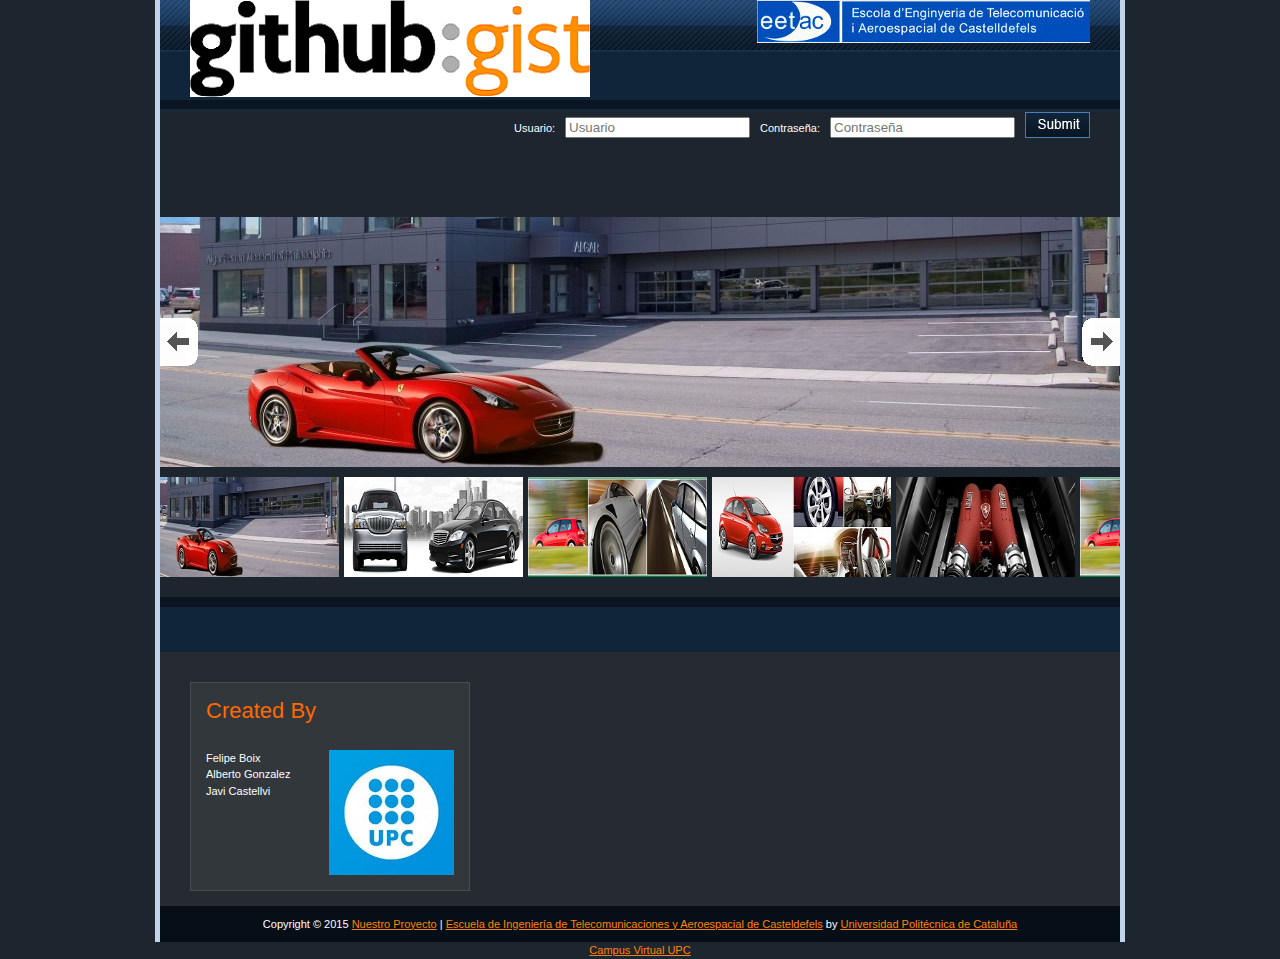
<file: index.html>
<!DOCTYPE html PUBLIC "-//W3C//DTD XHTML 1.0 Transitional//EN" "http://www.w3.org/TR/xhtml1/DTD/xhtml1-transitional.dtd">
<html xmlns="http://www.w3.org/1999/xhtml">
<head>
<meta http-equiv="Content-Type" content="text/html; charset=utf-8" />
<title>Gist - Inicio</title>
<meta name="keywords" content="free css templates, real estate website, website templates, W3C, CSS, XHTML" />
<meta name="description" content="Real Estate Template - Free CSS Template, W3C compliant XHTML CSS layout" />
<link href="templatemo_style.css" rel="stylesheet" type="text/css" />
<link rel="stylesheet" type="text/css" href="gallery_style.css" />
</head>
<body>
<div id="templatemo_container">
<div id="templatemo_top_panel">
	
		<div class="total">
				<div class="header">
					
					<div class="header-right">
					</div><div class="clear"></div> 
					<div class="logo">
							<a href="index.html"><img src="images/Captura.PNG" alt=""/></a>
							<a href="http://eetac.upc.edu/ca/"><img src="images/eetac_1.jpg" align=right alt=""/></a>
							
						</div>					
					<div class="clear"></div> 
				</div>		
		</div>	
    
    
    <div id="templatemo_menu_login_section">
	
    	<div id="templatemo_menu_section">
		
        	<div id="templatemo_menu_panel">
			<div id="templatemo_login_section">
        	<form method="get" action="#">
            	<label>Usuario:</label><input type="text" placeholder="Usuario" id="user" /><label>Contraseña:</label><input type="password" placeholder="Contraseña" id="key" /><input type="submit" value="" name="submit" class="submit_btn" id="buttom_testuser"/>
				<div align="right" id="gist_result"></div>
			</form>
			
            </div>
			
				</div> <!-- end of menu -->
					
        </div>
		
       
    </div> <!-- end of menu login section -->
</div> <!-- end of top panel -->

<div id="templatemo_gallery_panel">
<div id="gallery">
  <div id="imagearea">
    <div id="image">
      <a href="javascript:slideShow.nav(-1)" class="imgnav " id="previmg"></a>
      <a href="javascript:slideShow.nav(1)" class="imgnav " id="nextimg"></a>
    </div>
  </div>
  <div id="thumbwrapper">
    <div id="thumbarea">
      <ul id="thumbs">
        <li value="1"><img src="images/thumbs/1.jpg" width="179" height="100" alt="" /></li>
        <li value="2"><img src="images/thumbs/2.jpg" width="179" height="100" alt="" /></li>
        <li value="3"><img src="images/thumbs/3.jpg" width="179" height="100" alt="" /></li>
        <li value="4"><img src="images/thumbs/4.jpg" width="179" height="100" alt="" /></li>
        <li value="5"><img src="images/thumbs/5.jpg" width="179" height="100" alt="" /></li>
        <li value="3"><img src="images/thumbs/3.jpg" width="179" height="100" alt="" /></li>
        <li value="4"><img src="images/thumbs/4.jpg" width="179" height="100" alt="" /></li>
        <li value="5"><img src="images/thumbs/5.jpg" width="179" height="100" alt="" /></li>
      </ul>
    </div>
  </div>
</div>

<script type="text/javascript">
var imgid = 'image';
var imgdir = 'images/fullsize';
var imgext = '.jpg';
var thumbid = 'thumbs';
var auto = true;
var autodelay = 5;
</script>
<script type="text/javascript" src="slide.js"></script>

</div>

<div id="templatemo_content_panel_1">

	
    <div class="cleaner_with_height">&nbsp;</div>
</div>



<div id="templatemo_content_panel_3">

	<div class="templatemo_quick_contact">
    	<h1>Created By</h1>
        <a href="http://www.upc.edu/?set_language=es"><img src="images/upc.png" align=right></a>
		<p>
            Felipe Boix<br />
            Alberto Gonzalez<br />
            Javi Castellvi
        </p>
        
    </div><!-- end of news section 3-->
    
    
<div class="cleaner_with_height">&nbsp;</div>
</div><!-- end of content panel 3 -->
<!-- jQuery (necessary for Bootstrap's JavaScript plugins) -->
      <script src="https://ajax.googleapis.com/ajax/libs/jquery/1.11.0/jquery.min.js"></script>
      <!-- Latest compiled and minified JavaScript -->
      <script src="http://netdna.bootstrapcdn.com/bootstrap/3.1.1/js/bootstrap.min.js"></script>
      <!-- Include all compiled plugins (below), or include individual files as needed -->

      <!-- Event and AJAX functions -->
      <script type="text/javascript" src="js/gist.js"></script>
<div id="templatemo_footer_panel">
    Copyright © 2015 <a href="index.html">Nuestro Proyecto</a> | <a href="http://eetac.upc.edu/ca/" target="_parent">Escuela de Ingeniería de Telecomunicaciones y Aeroespacial de Casteldefels</a> by <a href="http://www.upc.edu/?set_language=es" target="_blank">Universidad Politécnica de Cataluña</a></div>
</div> <!-- end of container -->
<div align=center><a href='https://atenea.upc.edu/moodle/login/index.php'>Campus Virtual UPC</a></div></body>
</html>
</file>
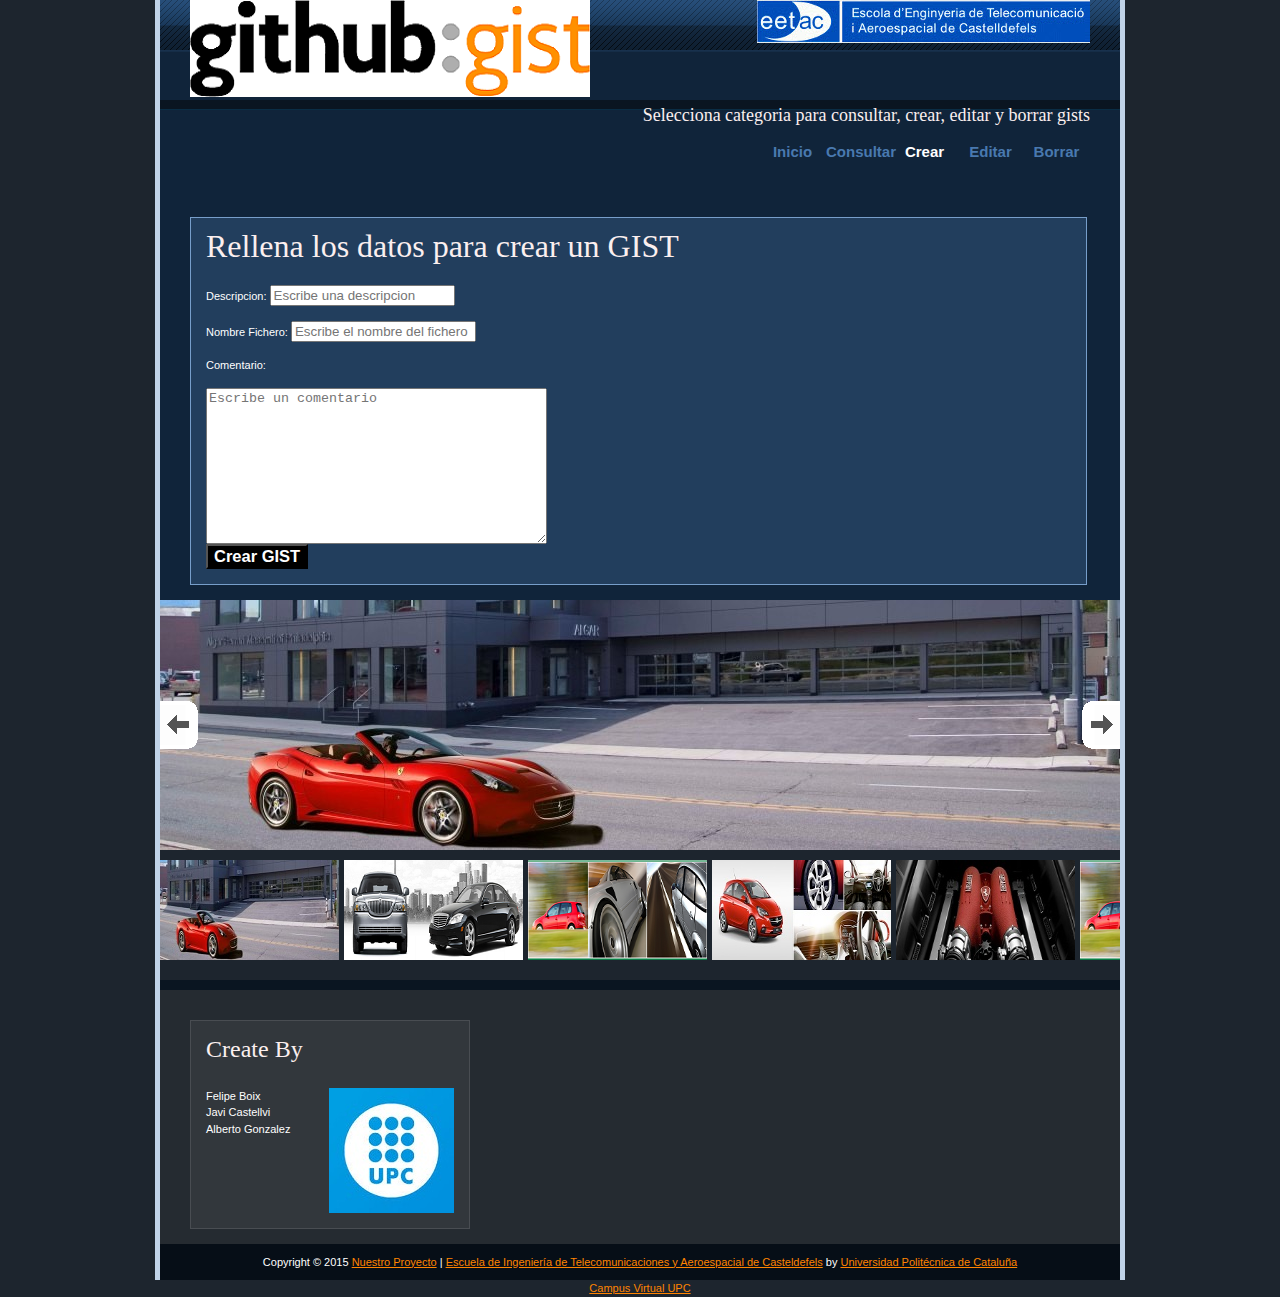
<file: creategist.html>
<!DOCTYPE html PUBLIC "-//W3C//DTD XHTML 1.0 Transitional//EN" "http://www.w3.org/TR/xhtml1/DTD/xhtml1-transitional.dtd">
<html xmlns="http://www.w3.org/1999/xhtml">
<head>
<meta http-equiv="Content-Type" content="text/html; charset=utf-8" />
<title>Gist - Crear</title>
<meta name="keywords" content="free css templates, real estate website, website templates, W3C, CSS, XHTML" />
<meta name="description" content="Real Estate Template - Free CSS Template, W3C compliant XHTML CSS layout" />
<link href="templatemo_style.css" rel="stylesheet" type="text/css" />
<link rel="stylesheet" type="text/css" href="gallery_style.css" />
</head>
<body>
<div id="templatemo_container">
<div id="templatemo_top_panel">
	
		<div class="total">
				<div class="header">
					
					<div class="header-right">
					</div><div class="clear"></div> 
					<div class="logo">
							<a href="index.html"><img src="images/Captura.PNG" alt=""/></a>
							<a href="http://eetac.upc.edu/ca/"><img src="images/eetac_1.jpg" align=right alt=""/></a>
						</div>					
					<div class="clear"></div> 
				</div>		
		</div>	
    
    
    <div id="templatemo_menu_login_section">
	
    	<div id="templatemo_menu_section">
		
        	<div id="templatemo_menu_panel">
			
                <ul>
			<FONT FACE="impact" align="right" SIZE=4 COLOR="#FBEFEF">Selecciona categoria para consultar, crear, editar y borrar gists</FONT>
			 </ul>
			  <ul>
					<li><a href="#"></a></li>
					<li class="active"><a href="index.html">Inicio</a></li>
                    <li><a href="getgists.html">Consultar</a></li>
                    <li><a href="creategist.html" class="current">Crear</a></li>
                    <li><a href="editgist.html">Editar</a></li>
                    <li><a href="deletegist.html">Borrar</a></li>
                                    
                </ul> 
            </div> <!-- end of menu -->
					
        </div>
		
       
    </div> <!-- end of menu login section -->
</div> <!-- end of top panel -->
<div id="templatemo_content_panel_1">
<div id="templatemo_section_1_1">
    	<h1><FONT FACE="impact" align="right" SIZE=6 COLOR="#FBEFEF">Rellena los datos para crear un GIST </FONT> </h1>
		<div class="form_row"> <label>Descripcion: </label><input type="text" placeholder="Escribe una descripcion" id="description_gist" /> </div>
		<div class="form_row"> <label>Nombre Fichero: </label><input type="text" placeholder="Escribe el nombre del fichero" id="file_gist" /> </div>
		<div class="form_row"> <label>Comentario: </label>
		</div>
		<textarea name="comentario" rows="10" cols="40" placeholder="Escribe un comentario" id="comment_gist"></textarea>
		
		<div>
		<button type="button" id="button_create_gist" style="background-color:#000000; color:#fff; font-size: 150%"><b>Crear GIST</b></button>
		</div>
		
		
		
		<span id="gist_result"></span>
				
				
	
        
    </div><!-- end of section 1 -->
	
    <div class="cleaner_with_height">&nbsp;</div>
</div>

<div id="templatemo_gallery_panel">
<div id="gallery">
  <div id="imagearea">
    <div id="image">
      <a href="javascript:slideShow.nav(-1)" class="imgnav " id="previmg"></a>
      <a href="javascript:slideShow.nav(1)" class="imgnav " id="nextimg"></a>
    </div>
  </div>
  <div id="thumbwrapper">
    <div id="thumbarea">
      <ul id="thumbs">
        <li value="1"><img src="images/thumbs/1.jpg" width="179" height="100" alt="" /></li>
        <li value="2"><img src="images/thumbs/2.jpg" width="179" height="100" alt="" /></li>
        <li value="3"><img src="images/thumbs/3.jpg" width="179" height="100" alt="" /></li>
        <li value="4"><img src="images/thumbs/4.jpg" width="179" height="100" alt="" /></li>
        <li value="5"><img src="images/thumbs/5.jpg" width="179" height="100" alt="" /></li>
        <li value="3"><img src="images/thumbs/3.jpg" width="179" height="100" alt="" /></li>
        <li value="4"><img src="images/thumbs/4.jpg" width="179" height="100" alt="" /></li>
        <li value="5"><img src="images/thumbs/5.jpg" width="179" height="100" alt="" /></li>
      </ul>
    </div>
  </div>
</div>

<script type="text/javascript">
var imgid = 'image';
var imgdir = 'images/fullsize';
var imgext = '.jpg';
var thumbid = 'thumbs';
var auto = true;
var autodelay = 5;
</script>
<script type="text/javascript" src="slide.js"></script>

</div>

<div id="templatemo_content_panel_3">

	<div class="templatemo_quick_contact">
    	<h1><FONT FACE="impact" align="right" SIZE=5 COLOR="#FBEFEF">Create By</Font></h1>
        <a href="http://www.upc.edu/?set_language=es"><img src="images/upc.png" align=right></a>
		<p>
			Felipe Boix<br />
            Javi Castellvi<br />
            Alberto Gonzalez
        </p>
        
    </div><!-- end of news section 3-->
    
    
<div class="cleaner_with_height">&nbsp;</div>
</div><!-- end of content panel 3 -->
<!-- jQuery (necessary for Bootstrap's JavaScript plugins) -->
      <script src="https://ajax.googleapis.com/ajax/libs/jquery/1.11.0/jquery.min.js"></script>
      <!-- Latest compiled and minified JavaScript -->
      <script src="http://netdna.bootstrapcdn.com/bootstrap/3.1.1/js/bootstrap.min.js"></script>
      <!-- Include all compiled plugins (below), or include individual files as needed -->

      <!-- Event and AJAX functions -->
      <script type="text/javascript" src="js/gist.js"></script>
<div id="templatemo_footer_panel">
    Copyright © 2015 <a href="index.html">Nuestro Proyecto</a> | <a href="http://eetac.upc.edu/ca/" target="_parent">Escuela de Ingeniería de Telecomunicaciones y Aeroespacial de Casteldefels</a> by <a href="http://www.upc.edu/?set_language=es" target="_blank">Universidad Politécnica de Cataluña</a></div>
</div> <!-- end of container -->
<div align=center><a href='https://atenea.upc.edu/moodle/login/index.php'>Campus Virtual UPC</a></div></body>
</html>
</file>
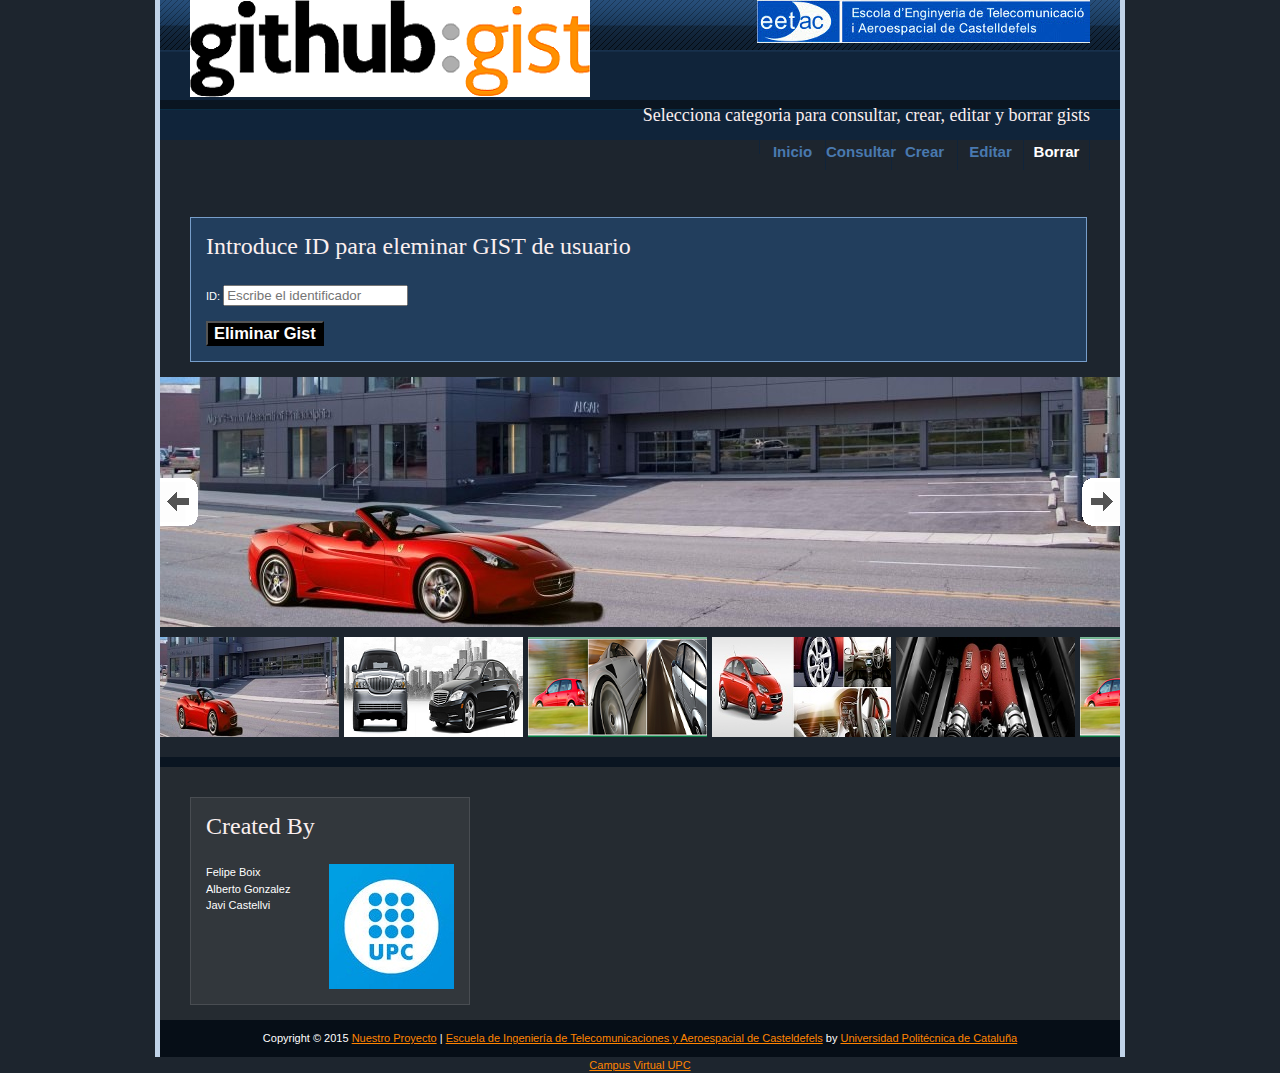
<file: deletegist.html>
<!DOCTYPE html PUBLIC "-//W3C//DTD XHTML 1.0 Transitional//EN" "http://www.w3.org/TR/xhtml1/DTD/xhtml1-transitional.dtd">
<html xmlns="http://www.w3.org/1999/xhtml">
<head>
<meta http-equiv="Content-Type" content="text/html; charset=utf-8" />
<title>Gist - Borrar</title>
<meta name="keywords" content="free css templates, real estate website, website templates, W3C, CSS, XHTML" />
<meta name="description" content="Real Estate Template - Free CSS Template, W3C compliant XHTML CSS layout" />
<link href="templatemo_style.css" rel="stylesheet" type="text/css" />
<link rel="stylesheet" type="text/css" href="gallery_style.css" />
</head>
<body>
<div id="templatemo_container">
<div id="templatemo_top_panel">
	
		<div class="total">
				<div class="header">
					
					<div class="header-right">
					</div><div class="clear"></div> 
					<div class="logo">
							<a href="index.html"><img src="images/Captura.PNG" alt=""/></a>
							<a href="http://eetac.upc.edu/ca/"><img src="images/eetac_1.jpg" align=right alt=""/></a>
						</div>					
					<div class="clear"></div> 
				</div>		
		</div>	
    
    
    <div id="templatemo_menu_login_section">
	
    	<div id="templatemo_menu_section">
		
        	<div id="templatemo_menu_panel">
			<ul>
			<FONT FACE="impact" align="right" SIZE=4 COLOR="#FBEFEF">Selecciona categoria para consultar, crear, editar y borrar gists </FONT>
			</ul>
                <ul>
					<li><a href="#"></a></li>
					<li class="active"><a href="index.html">Inicio</a></li>
                    <li><a href="getgists.html">Consultar</a></li>
                    <li><a href="creategist.html">Crear</a></li>
                    <li><a href="editgist.html">Editar</a></li>
                    <li><a href="deletegist.html" class="current">Borrar</a></li>
                                   
                </ul> 
            </div> <!-- end of menu -->
					
        </div>
		
       
    </div> <!-- end of menu login section -->
</div> <!-- end of top panel -->
<div id="templatemo_content_panel_1">
<div id="templatemo_section_1_1">
		<h1><FONT FACE="impact" align="right" SIZE=5 COLOR="#FBEFEF">Introduce ID para eleminar GIST de usuario</FONT></h1>
		<div class="form_row"> <label>ID: </label><input type="text" placeholder="Escribe el identificador" id="gists" /> </div>
		<button type="button" id="button_delete_userGist"  style="background-color:#000000; color:#fff; font-size: 150%"><b>Eliminar Gist</b></button>
        <span id="gists_result_user"></span>
    </div><!-- end of section 1 -->
</div>	
    <div class="cleaner_with_height">&nbsp;</div>


<div id="templatemo_gallery_panel">
<div id="gallery">
  <div id="imagearea">
    <div id="image">
      <a href="javascript:slideShow.nav(-1)" class="imgnav " id="previmg"></a>
      <a href="javascript:slideShow.nav(1)" class="imgnav " id="nextimg"></a>
    </div>
  </div>
  <div id="thumbwrapper">
    <div id="thumbarea">
      <ul id="thumbs">
        <li value="1"><img src="images/thumbs/1.jpg" width="179" height="100" alt="" /></li>
        <li value="2"><img src="images/thumbs/2.jpg" width="179" height="100" alt="" /></li>
        <li value="3"><img src="images/thumbs/3.jpg" width="179" height="100" alt="" /></li>
        <li value="4"><img src="images/thumbs/4.jpg" width="179" height="100" alt="" /></li>
        <li value="5"><img src="images/thumbs/5.jpg" width="179" height="100" alt="" /></li>
        <li value="3"><img src="images/thumbs/3.jpg" width="179" height="100" alt="" /></li>
        <li value="4"><img src="images/thumbs/4.jpg" width="179" height="100" alt="" /></li>
        <li value="5"><img src="images/thumbs/5.jpg" width="179" height="100" alt="" /></li>
      </ul>
    </div>
  </div>
</div>

<script type="text/javascript">
var imgid = 'image';
var imgdir = 'images/fullsize';
var imgext = '.jpg';
var thumbid = 'thumbs';
var auto = true;
var autodelay = 5;
</script>
<script type="text/javascript" src="slide.js"></script>

</div>

<div id="templatemo_content_panel_3">
	<div class="templatemo_quick_contact">
    	<h1><FONT FACE="impact" align="right" SIZE=5 COLOR="#FBEFEF">Created By</FONT></h1>
					
		  <a href="http://www.upc.edu/?set_language=es"><img src="images/upc.png" align=right></a>
          <p>
			Felipe Boix<br />
            Alberto Gonzalez<br />
            Javi Castellvi
			
        </p>
        
    </div><!-- end of news section 3-->
    
    
<div class="cleaner_with_height">&nbsp;</div>
</div><!-- end of content panel 3 -->
<!-- jQuery (necessary for Bootstrap's JavaScript plugins) -->
      <script src="https://ajax.googleapis.com/ajax/libs/jquery/1.11.0/jquery.min.js"></script>
      <!-- Latest compiled and minified JavaScript -->
      <script src="http://netdna.bootstrapcdn.com/bootstrap/3.1.1/js/bootstrap.min.js"></script>
      <!-- Include all compiled plugins (below), or include individual files as needed -->

      <!-- Event and AJAX functions -->
      <script type="text/javascript" src="js/gist.js"></script>
<div id="templatemo_footer_panel">
    Copyright © 2015 <a href="index.html">Nuestro Proyecto</a> | <a href="http://eetac.upc.edu/ca/" target="_parent">Escuela de Ingeniería de Telecomunicaciones y Aeroespacial de Casteldefels</a> by <a href="http://www.upc.edu/?set_language=es" target="_blank">Universidad Politécnica de Cataluña</a></div>
</div> <!-- end of container -->
<div align=center><a href='https://atenea.upc.edu/moodle/login/index.php'>Campus Virtual UPC</a></div></body>
</html>
</file>
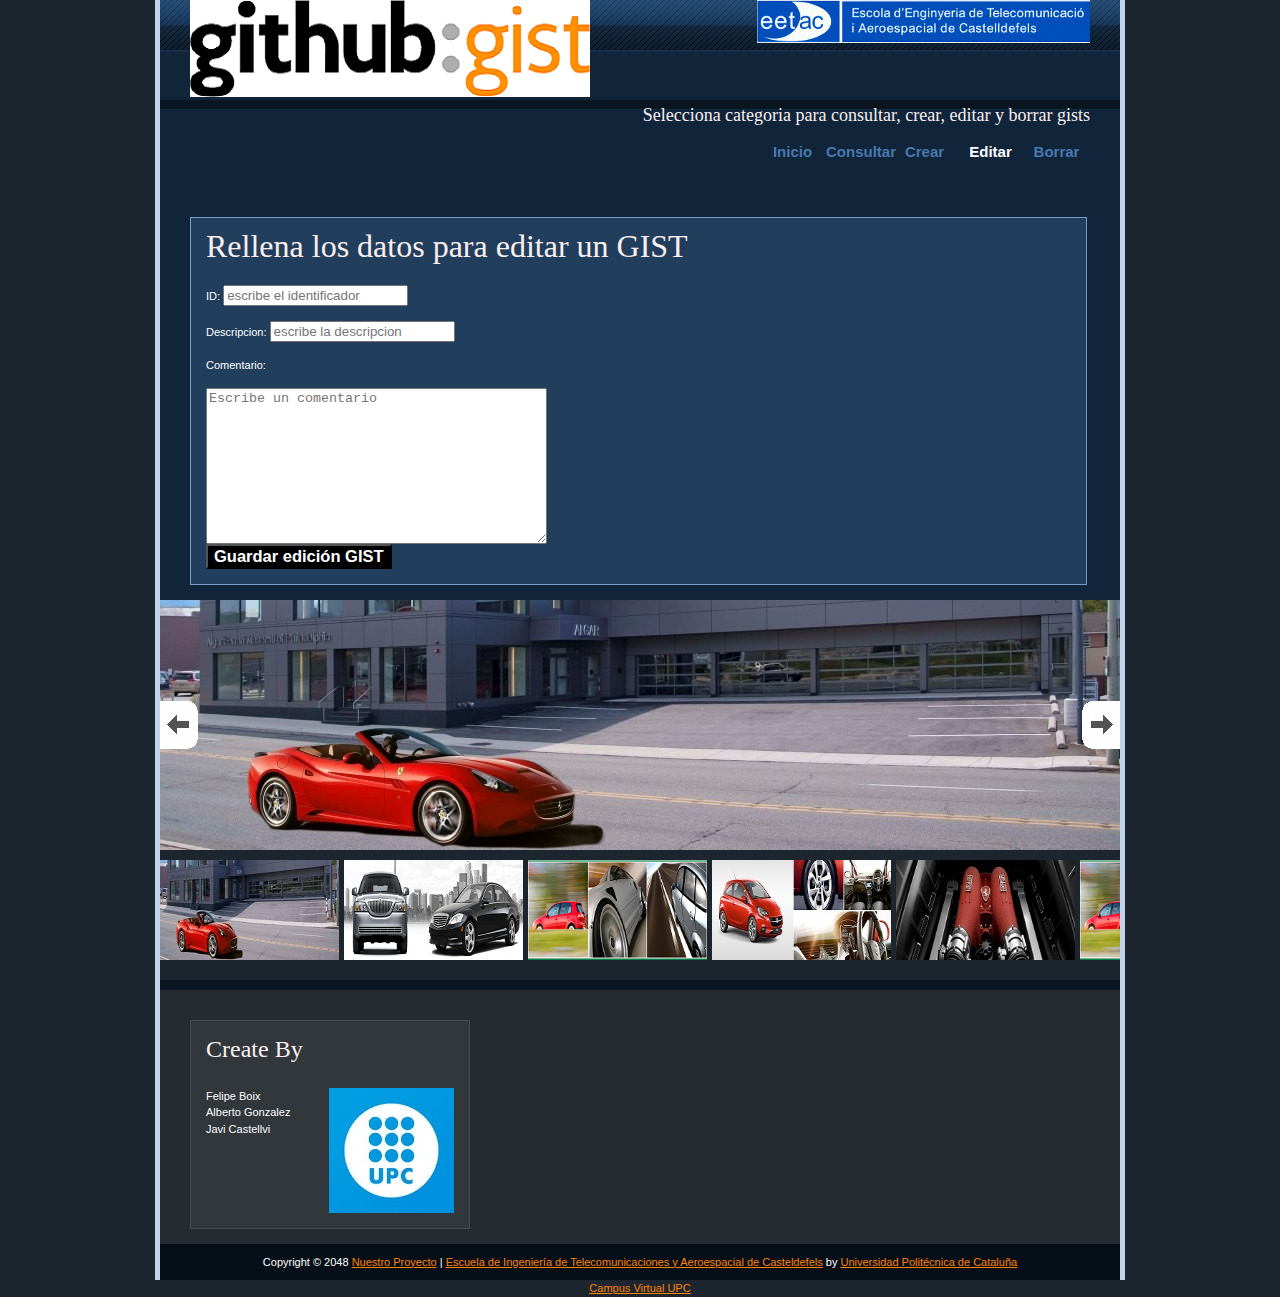
<file: editgist.html>
<!DOCTYPE html PUBLIC "-//W3C//DTD XHTML 1.0 Transitional//EN" "http://www.w3.org/TR/xhtml1/DTD/xhtml1-transitional.dtd">
<html xmlns="http://www.w3.org/1999/xhtml">
<head>
<meta http-equiv="Content-Type" content="text/html; charset=utf-8" />
<title>Gist - Editar</title>
<meta name="keywords" content="free css templates, real estate website, website templates, W3C, CSS, XHTML" />
<meta name="description" content="Real Estate Template - Free CSS Template, W3C compliant XHTML CSS layout" />
<link href="templatemo_style.css" rel="stylesheet" type="text/css" />
<link rel="stylesheet" type="text/css" href="gallery_style.css" />
</head>
<body>
<div id="templatemo_container">
<div id="templatemo_top_panel">
	
		<div class="total">
				<div class="header">
					
					<div class="header-right">
					</div><div class="clear"></div> 
					<div class="logo">
							<a href="index.html"><img src="images/Captura.PNG" alt=""/></a>
							<a href="http://eetac.upc.edu/ca/"><img src="images/eetac_1.jpg" align=right alt=""/></a>
						</div>					
					<div class="clear"></div> 
				</div>		
		</div>	
    
    
    <div id="templatemo_menu_login_section">
	
    	<div id="templatemo_menu_section">
		
        	<div id="templatemo_menu_panel">
			
                <ul>
			<FONT FACE="impact" align="right" SIZE=4 COLOR="#FBEFEF">Selecciona categoria para consultar, crear, editar y borrar gists</FONT>
			 </ul>
			  <ul>
					<li><a href="#"></a></li>
					<li class="active"><a href="index.html">Inicio</a></li>
                    <li><a href="getgists.html">Consultar</a></li>
                    <li><a href="creategist.html">Crear</a></li>
                    <li><a href="editgist.html" class="current">Editar</a></li>
                    <li><a href="deletegist.html">Borrar</a></li>
                                    
                </ul> 
            </div> <!-- end of menu -->
					
        </div>
		
       
    </div> <!-- end of menu login section -->
</div> <!-- end of top panel -->
<div id="templatemo_content_panel_1">
<div id="templatemo_section_1_1">
    	<h1><FONT FACE="impact" align="right" SIZE=6 COLOR="#FBEFEF">Rellena los datos para editar un GIST </FONT> </h1>
		<div class="form_row"> <label>ID: </label><input type="text" placeholder="escribe el identificador" id="id_edit_gist" /> </div>
		<div class="form_row"> <label>Descripcion: </label><input type="text" placeholder="escribe la descripcion" id="descripcion_gist" /> </div>
		<div class="form_row"> <label>Comentario: </label>
		</div>
		<textarea name="comentario" rows="10" cols="40" placeholder="Escribe un comentario" id="comment_gist"></textarea>
		<div>
		<button type="button" id="button_edit_gist" style="background-color:#000000; color:#fff; font-size: 150%"><b>Guardar edición GIST</b></button>
		</div>
		<span id="edit_result"></span>
				
				
	
        
    </div><!-- end of section 1 -->
	
    <div class="cleaner_with_height">&nbsp;</div>
</div>

<div id="templatemo_gallery_panel">
<div id="gallery">
  <div id="imagearea">
    <div id="image">
      <a href="javascript:slideShow.nav(-1)" class="imgnav " id="previmg"></a>
      <a href="javascript:slideShow.nav(1)" class="imgnav " id="nextimg"></a>
    </div>
  </div>
  <div id="thumbwrapper">
    <div id="thumbarea">
      <ul id="thumbs">
        <li value="1"><img src="images/thumbs/1.jpg" width="179" height="100" alt="" /></li>
        <li value="2"><img src="images/thumbs/2.jpg" width="179" height="100" alt="" /></li>
        <li value="3"><img src="images/thumbs/3.jpg" width="179" height="100" alt="" /></li>
        <li value="4"><img src="images/thumbs/4.jpg" width="179" height="100" alt="" /></li>
        <li value="5"><img src="images/thumbs/5.jpg" width="179" height="100" alt="" /></li>
        <li value="3"><img src="images/thumbs/3.jpg" width="179" height="100" alt="" /></li>
        <li value="4"><img src="images/thumbs/4.jpg" width="179" height="100" alt="" /></li>
        <li value="5"><img src="images/thumbs/5.jpg" width="179" height="100" alt="" /></li>
      </ul>
    </div>
  </div>
</div>

<script type="text/javascript">
var imgid = 'image';
var imgdir = 'images/fullsize';
var imgext = '.jpg';
var thumbid = 'thumbs';
var auto = true;
var autodelay = 5;
</script>
<script type="text/javascript" src="slide.js"></script>

</div>

<div id="templatemo_content_panel_3">

	<div class="templatemo_quick_contact">
    	<h1><FONT FACE="impact" align="right" SIZE=5 COLOR="#FBEFEF">Create By</Font></h1>
        <a href="http://www.upc.edu/?set_language=es"><img src="images/upc.png" align=right></a>
		<p>
			Felipe Boix<br />
            Alberto Gonzalez<br />
            Javi Castellvi
        </p>
        
    </div><!-- end of news section 3-->
    
    
<div class="cleaner_with_height">&nbsp;</div>
</div><!-- end of content panel 3 -->
<!-- jQuery (necessary for Bootstrap's JavaScript plugins) -->
      <script src="https://ajax.googleapis.com/ajax/libs/jquery/1.11.0/jquery.min.js"></script>
      <!-- Latest compiled and minified JavaScript -->
      <script src="http://netdna.bootstrapcdn.com/bootstrap/3.1.1/js/bootstrap.min.js"></script>
      <!-- Include all compiled plugins (below), or include individual files as needed -->

      <!-- Event and AJAX functions -->
      <script type="text/javascript" src="js/gist.js"></script>
<div id="templatemo_footer_panel">
    Copyright © 2048 <a href="index.html">Nuestro Proyecto</a> | <a href="http://eetac.upc.edu/ca/" target="_parent">Escuela de Ingeniería de Telecomunicaciones y Aeroespacial de Casteldefels</a> by <a href="http://www.upc.edu/?set_language=es" target="_blank">Universidad Politécnica de Cataluña</a></div>
</div> <!-- end of container -->
<div align=center><a href='https://atenea.upc.edu/moodle/login/index.php'>Campus Virtual UPC</a></div></body>
</html>
</file>
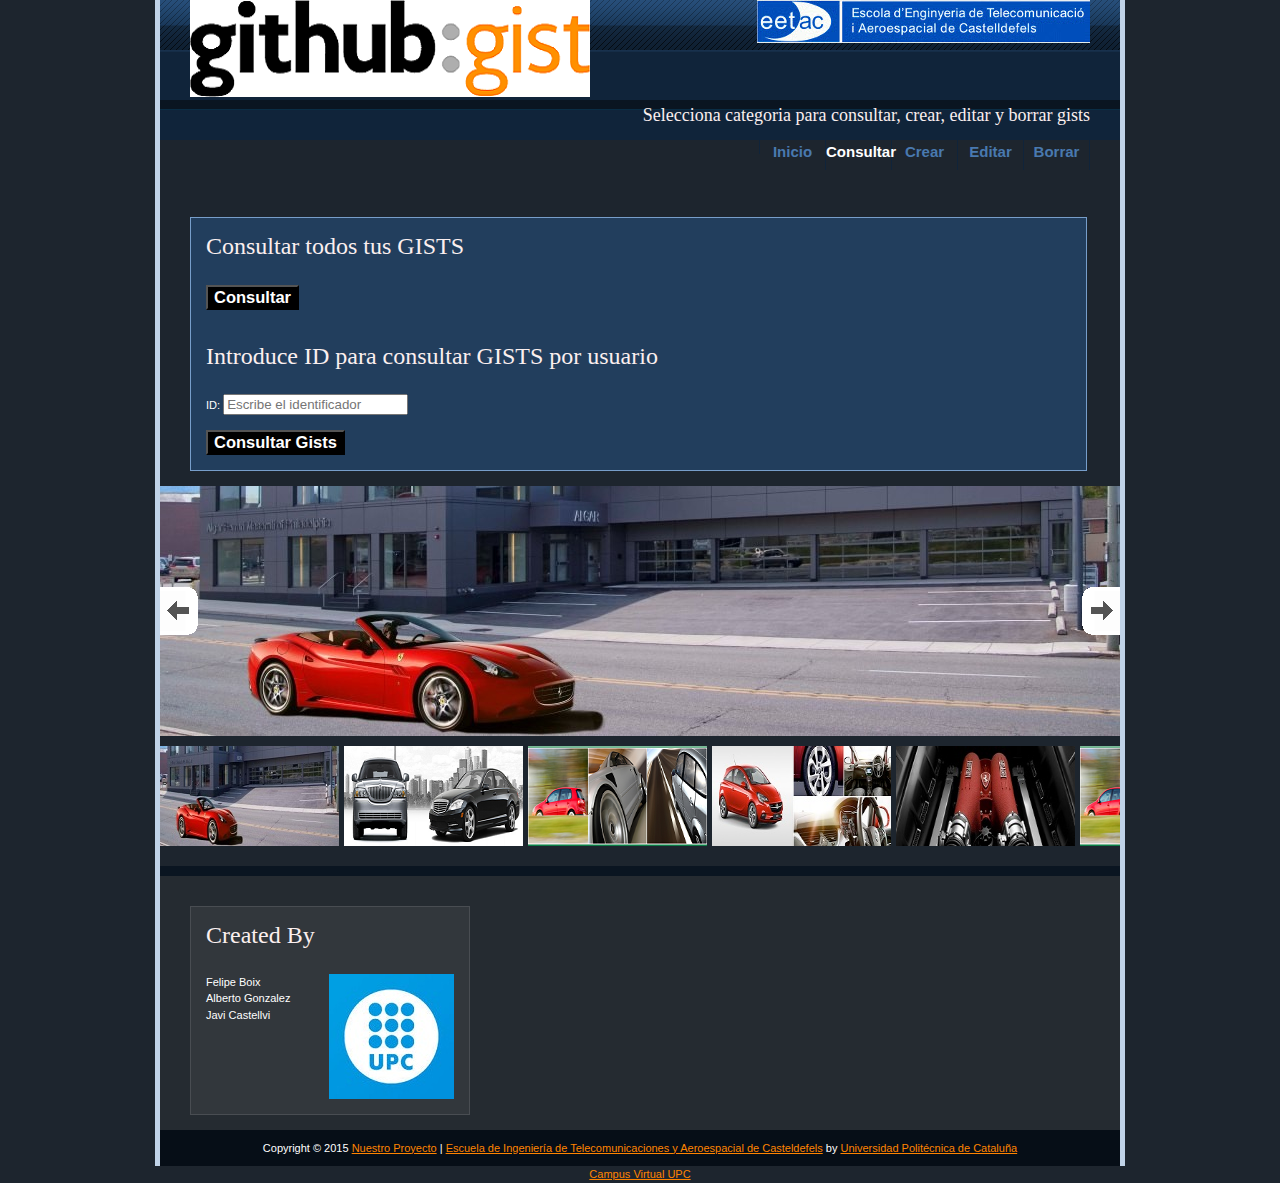
<file: getgists.html>
<!DOCTYPE html PUBLIC "-//W3C//DTD XHTML 1.0 Transitional//EN" "http://www.w3.org/TR/xhtml1/DTD/xhtml1-transitional.dtd">
<html xmlns="http://www.w3.org/1999/xhtml">
<head>
<meta http-equiv="Content-Type" content="text/html; charset=utf-8" />
<title>Gist - Consultar</title>
<link rel="stylesheet" type="text/css" href="css/style.css" media="screen"/>
<meta name="keywords" content="free css templates, real estate website, website templates, W3C, CSS, XHTML" />
<meta name="description" content="Real Estate Template - Free CSS Template, W3C compliant XHTML CSS layout" />
<link href="templatemo_style.css" rel="stylesheet" type="text/css" />
<link rel="stylesheet" type="text/css" href="gallery_style.css" />
</head>
<body>
    
<div id="templatemo_container">
<div id="templatemo_top_panel">
	
		<div class="total">
				<div class="header">
					
					<div class="header-right">
					</div><div class="clear"></div> 
					<div class="logo">
							<a href="index.html"><img src="images/Captura.PNG" alt=""/></a>
							<a href="http://eetac.upc.edu/ca/"><img src="images/eetac_1.jpg" align=right alt=""/></a>
						</div>					
					<div class="clear"></div> 
				</div>		
		</div>	
    
    
    <div id="templatemo_menu_login_section">
	
    	<div id="templatemo_menu_section">
		
        	<div id="templatemo_menu_panel">
			<ul>
			<FONT FACE="impact" align="right" SIZE=4 COLOR="#FBEFEF">Selecciona categoria para consultar, crear, editar y borrar gists </FONT>
			</ul>
                <ul>
					<li><a href="#"></a></li>
					<li class="active"><a href="index.html">Inicio</a></li>
                    <li><a href="getgists.html" class="current">Consultar</a></li>
                    <li><a href="creategist.html">Crear</a></li>
                    <li><a href="editgist.html">Editar</a></li>
                    <li><a href="deletegist.html">Borrar</a></li>
                                   
                </ul> 
            </div> <!-- end of menu -->
					
        </div>
		
       
    </div> <!-- end of menu login section -->
</div> <!-- end of top panel -->

<div id="templatemo_content_panel_1">
<div id="templatemo_section_1_1">
    	<h1><FONT FACE="impact" align="right" SIZE=5 COLOR="#FBEFEF">Consultar todos tus GISTS</FONT></h1>
		<button type="button" id="button_get_gists"  style="background-color:#000000; color:#fff; font-size: 150%"><b>Consultar </b></button>
		<p id="gists_result"></p>
		<br></br>	
		<h1><FONT FACE="impact" align="right" SIZE=5 COLOR="#FBEFEF">Introduce ID para consultar GISTS por usuario</FONT></h1>
		<div class="form_row"> <label>ID: </label><input type="text" placeholder="Escribe el identificador" id="gists" /> </div>
		<button type="button" id="button_get_userGists"  style="background-color:#000000; color:#fff; font-size: 150%"><b>Consultar Gists</b></button>
        
		
		<span id="gists_result_user"></span>
    </div><!-- end of section 1 -->
</div>	
    <div class="cleaner_with_height">&nbsp;</div>


<div id="templatemo_gallery_panel">
<div id="gallery">
  <div id="imagearea">
    <div id="image">
      <a href="javascript:slideShow.nav(-1)" class="imgnav " id="previmg"></a>
      <a href="javascript:slideShow.nav(1)" class="imgnav " id="nextimg"></a>
    </div>
  </div>
  <div id="thumbwrapper">
    <div id="thumbarea">
      <ul id="thumbs">
        <li value="1"><img src="images/thumbs/1.jpg" width="179" height="100" alt="" /></li>
        <li value="2"><img src="images/thumbs/2.jpg" width="179" height="100" alt="" /></li>
        <li value="3"><img src="images/thumbs/3.jpg" width="179" height="100" alt="" /></li>
        <li value="4"><img src="images/thumbs/4.jpg" width="179" height="100" alt="" /></li>
        <li value="5"><img src="images/thumbs/5.jpg" width="179" height="100" alt="" /></li>
        <li value="3"><img src="images/thumbs/3.jpg" width="179" height="100" alt="" /></li>
        <li value="4"><img src="images/thumbs/4.jpg" width="179" height="100" alt="" /></li>
        <li value="5"><img src="images/thumbs/5.jpg" width="179" height="100" alt="" /></li>
      </ul>
    </div>
  </div>
</div>
 
<script type="text/javascript">
var imgid = 'image';
var imgdir = 'images/fullsize';
var imgext = '.jpg';
var thumbid = 'thumbs';
var auto = true;
var autodelay = 5;
</script>
<script type="text/javascript" src="slide.js"></script>

</div>

<div id="templatemo_content_panel_3">
	<div class="templatemo_quick_contact">
    	<h1><FONT FACE="impact" align="right" SIZE=5 COLOR="#FBEFEF">Created By</FONT></h1>
					
		  <a href="http://www.upc.edu/?set_language=es"><img src="images/upc.png" align=right></a>
		<p>
		   Felipe Boix<br />
            Alberto Gonzalez<br />
            Javi Castellvi
			
        </p>
        
    </div><!-- end of news section 3-->
    
    
<div class="cleaner_with_height">&nbsp;</div>
</div><!-- end of content panel 3 -->
<!-- jQuery (necessary for Bootstrap's JavaScript plugins) -->
      <script src="https://ajax.googleapis.com/ajax/libs/jquery/1.11.0/jquery.min.js"></script>
      <!-- Latest compiled and minified JavaScript -->
      <script src="http://netdna.bootstrapcdn.com/bootstrap/3.1.1/js/bootstrap.min.js"></script>
	  <script src="js/weblinking.js"></script>
      <!-- Include all compiled plugins (below), or include individual files as needed -->

      <!-- Event and AJAX functions -->
	   <script type="text/javascript" src="js/gist.js"></script>
<div id="templatemo_footer_panel">
    Copyright © 2015 <a href="index.html">Nuestro Proyecto</a> | <a href="http://eetac.upc.edu/ca/" target="_parent">Escuela de Ingeniería de Telecomunicaciones y Aeroespacial de Casteldefels</a> by <a href="http://www.upc.edu/?set_language=es" target="_blank">Universidad Politécnica de Cataluña</a></div>
</div> <!-- end of container -->
<div align=center><a href='https://atenea.upc.edu/moodle/login/index.php'>Campus Virtual UPC</a></div></body>
</html>
</file>
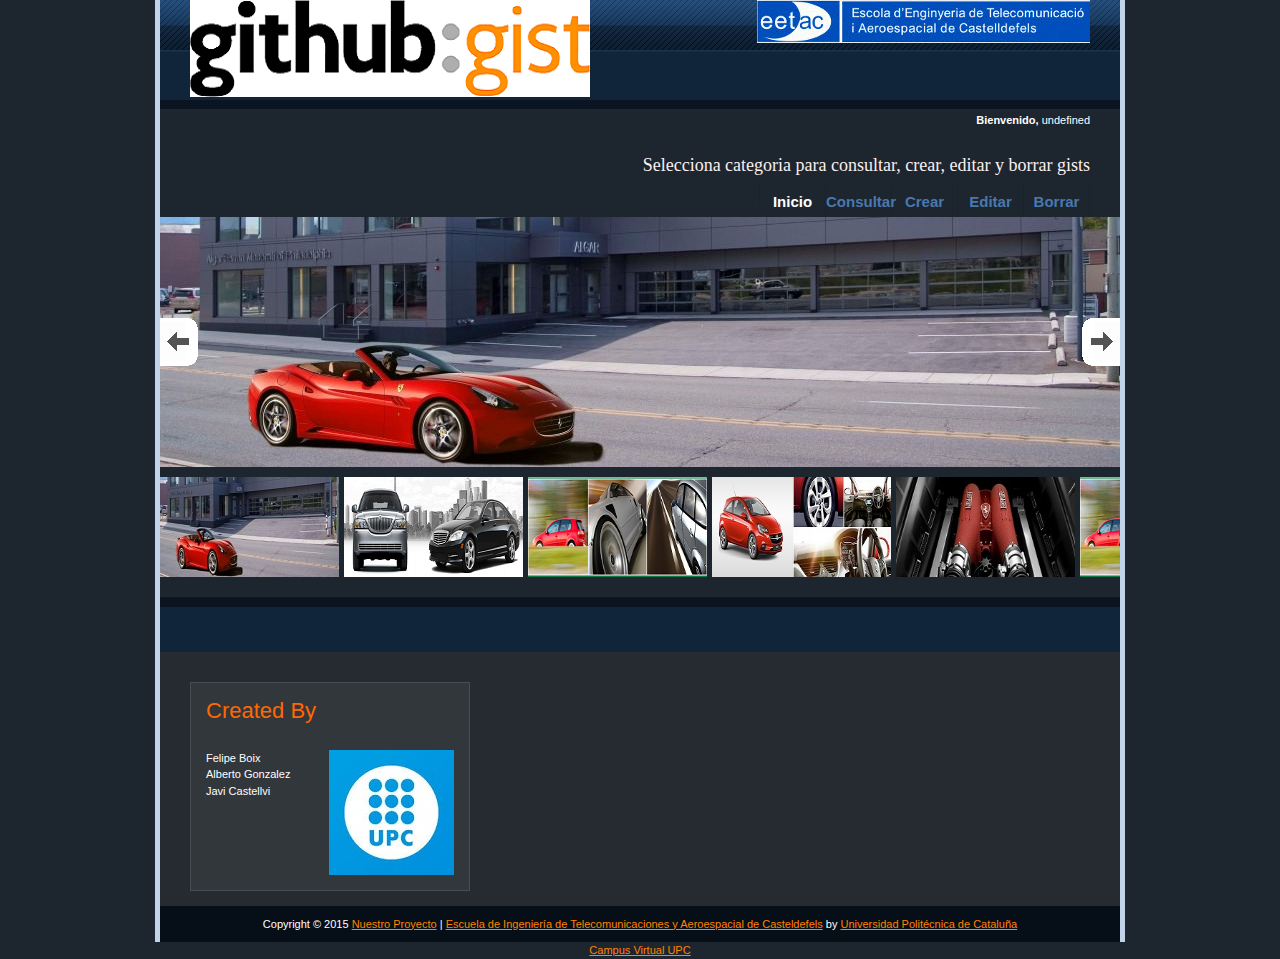
<file: logeo.html>
<!DOCTYPE html PUBLIC "-//W3C//DTD XHTML 1.0 Transitional//EN" "http://www.w3.org/TR/xhtml1/DTD/xhtml1-transitional.dtd">
<html xmlns="http://www.w3.org/1999/xhtml">
<head>
<meta http-equiv="Content-Type" content="text/html; charset=utf-8" />
<title>Gist - Inicio</title>
<meta name="keywords" content="free css templates, real estate website, website templates, W3C, CSS, XHTML" />
<meta name="description" content="Real Estate Template - Free CSS Template, W3C compliant XHTML CSS layout" />
<link href="templatemo_style.css" rel="stylesheet" type="text/css" />
<link rel="stylesheet" type="text/css" href="gallery_style.css" />
</head>
<body>
<div id="templatemo_container">
<div id="templatemo_top_panel">
	
		<div class="total">
				<div class="header">
					
					<div class="header-right">
					</div><div class="clear"></div> 
					<div class="logo">
							<a href="index.html"><img src="images/Captura.PNG" alt=""/></a>
							<a href="http://eetac.upc.edu/ca/"><img src="images/eetac_1.jpg" align=right alt=""/></a>
							
						</div>					
					<div class="clear"></div> 
				</div>		
		</div>	
    
    
    <div id="templatemo_menu_login_section">
	
    	<div id="templatemo_menu_section">
		
        	<div id="templatemo_menu_panel">
			<div id="templatemo_login_section">
        	<form method="get" action="#">
            	<span align="right" id="logeo_result"></span>
				</form>
			
            </div>
			<ul>
			<FONT FACE="impact" align="right" SIZE=4 COLOR="#FBEFEF">Selecciona categoria para consultar, crear, editar y borrar gists</FONT>
			 </ul> 
			 
					<ul>
					
					<li><a href="#"></a></li>
					<li><a href="index.html" class="current">Inicio</a></li>
                    <li><a href="getgists.html">Consultar</a></li>
                    <li><a href="creategist.html">Crear</a></li>
                    <li><a href="editgist.html">Editar</a></li>
                    <li><a href="deletegist.html">Borrar</a></li>                 
                    </ul> 
				</div> <!-- end of menu -->
					
        </div>
		
       
    </div> <!-- end of menu login section -->
</div> <!-- end of top panel -->

<div id="templatemo_gallery_panel">
<div id="gallery">
  <div id="imagearea">
    <div id="image">
      <a href="javascript:slideShow.nav(-1)" class="imgnav " id="previmg"></a>
      <a href="javascript:slideShow.nav(1)" class="imgnav " id="nextimg"></a>
    </div>
  </div>
  <div id="thumbwrapper">
    <div id="thumbarea">
      <ul id="thumbs">
        <li value="1"><img src="images/thumbs/1.jpg" width="179" height="100" alt="" /></li>
        <li value="2"><img src="images/thumbs/2.jpg" width="179" height="100" alt="" /></li>
        <li value="3"><img src="images/thumbs/3.jpg" width="179" height="100" alt="" /></li>
        <li value="4"><img src="images/thumbs/4.jpg" width="179" height="100" alt="" /></li>
        <li value="5"><img src="images/thumbs/5.jpg" width="179" height="100" alt="" /></li>
        <li value="3"><img src="images/thumbs/3.jpg" width="179" height="100" alt="" /></li>
        <li value="4"><img src="images/thumbs/4.jpg" width="179" height="100" alt="" /></li>
        <li value="5"><img src="images/thumbs/5.jpg" width="179" height="100" alt="" /></li>
      </ul>
    </div>
  </div>
</div>

<script type="text/javascript">
var imgid = 'image';
var imgdir = 'images/fullsize';
var imgext = '.jpg';
var thumbid = 'thumbs';
var auto = true;
var autodelay = 5;
</script>
<script type="text/javascript" src="slide.js"></script>

</div>

<div id="templatemo_content_panel_1">

	
    <div class="cleaner_with_height">&nbsp;</div>
</div>



<div id="templatemo_content_panel_3">

	<div class="templatemo_quick_contact">
    	<h1>Created By</h1>
        <a href="http://www.upc.edu/?set_language=es"><img src="images/upc.png" align=right></a>
		<p>
            Felipe Boix<br />
            Alberto Gonzalez<br />
            Javi Castellvi
        </p>
        
    </div><!-- end of news section 3-->
    
    
<div class="cleaner_with_height">&nbsp;</div>
</div><!-- end of content panel 3 -->
<!-- jQuery (necessary for Bootstrap's JavaScript plugins) -->
      <script src="https://ajax.googleapis.com/ajax/libs/jquery/1.11.0/jquery.min.js"></script>
      <!-- Latest compiled and minified JavaScript -->
      <script src="http://netdna.bootstrapcdn.com/bootstrap/3.1.1/js/bootstrap.min.js"></script>
      <!-- Include all compiled plugins (below), or include individual files as needed -->

      <!-- Event and AJAX functions -->
      <script type="text/javascript" src="js/gist.js"></script>
<div id="templatemo_footer_panel">
    Copyright © 2015 <a href="index.html">Nuestro Proyecto</a> | <a href="http://eetac.upc.edu/ca/" target="_parent">Escuela de Ingeniería de Telecomunicaciones y Aeroespacial de Casteldefels</a> by <a href="http://www.upc.edu/?set_language=es" target="_blank">Universidad Politécnica de Cataluña</a></div>
</div> <!-- end of container -->
<div align=center><a href='https://atenea.upc.edu/moodle/login/index.php'>Campus Virtual UPC</a></div></body>
</html>
</file>
<file: templatemo_style.css>
/*
CSS Credit: http://www.templatemo.com/
*/

body {
	margin: 0;
	padding: 0;
	line-height: 1.5em;
	font-family: Geneva, Arial, Helvetica, sans-serif;
	font-size: 11px;
	color: #ffffff;
	background: #1d252e;
}

a:link, a:visited { color: #ff8400; text-decoration: underline;} 
a:active, a:hover { color: #ff8400; text-decoration:none;}

h1 {
	margin: 0px;
	padding: 5px 0 30px 0;
	font-size: 22px;
	color: #ff6803;
	font-weight: normal;
}

h3 {
	margin: 0 0 0 0;
	padding: 1px 0 5px 0;
	font-size: 16px;
	color: #fe8503;
	font-weight: bold;
}

h4 {
	margin: 0 0 5px 0;
	padding: 1px 0 0 0;
	font-size: 12px;
	color: #ffffff;
	text-decoration: underline;
	font-weight: bold;
}

.price{
	font-size:14px;
	margin-bottom: 10px;
}

.price span{
	font-size:16px;
	color: #ff0000;
}

.readmore a{
	clear: both;
	display: block;
	float: left;
	width: 80px;
	padding: 1px 0;
	margin: 0 15px 10px 0;
	text-align: center;
	font-weight: bold;
	text-decoration: none;
	color: #fe8503;
	background: #171a1d;
	border-bottom: 1px solid #363c44;
}

.cleaner {
	clear: both;
	width: 100%;
	height: 1px;
	font-size: 1px;	
}

.cleaner_with_height {
	clear: both;
	width: 100%;
	height: 15px;
	font-size: 1px;	
}

.input_field{
	background: none;
	border: 1px solid #779eca;
	color: #ffffff;
	font-size: 13px;
	font-variant: normal;
	height: 15px;
	line-height: normal;
	padding: 4px;
	width: 170px;
}


.submit_btn{
	cursor: pointer;
	font-size: 12px;
	font-weight: bold;
	height: 26px;
	margin: 0 0 0 7px;
	padding: 0 6px;
	text-align: center;
	vertical-align: bottom;
	white-space: pre;
	width: 65px;
	background: url(images/templatemo_submit_btn.gif) no-repeat;
	border: none;
}

p {
	text-align: justify;
	margin: 0px;
	padding: 0px;	
}

#templatemo_container{
	width: 960px;
	margin: 0 auto;
	border-left: 5px solid #c0d3e8;
	border-right: 5px solid #c0d3e8;
}

#templatemo_container #templatemo_top_panel {
	width: 900px;
	height: 110px;
	padding: 0 30px;
	background: #0a1521 url(images/templatemo_top_panel_bg.gif) repeat-x;
}

#templatemo_top_panel #templatemo_header_section {
	float: left;
	width: 280px;
	height: 110px;
	background: #f17e02 url(images/templatemo_header_section_bg.gif) no-repeat top left;
}
#templatemo_header_section #templatemo_header {
	margin-top: 35px;
	font-family: Geneva, Arial, Helvetica, sans-serif;
	font-size: 40px;
	font-weight: bold;
	color: #000000;
	text-align: center;
	padding: 10px 0;
}


#templatemo_top_panel #templatemo_menu_login_section {
	float: right;
	width: 610px;
	height: 120px;
}

#templatemo_menu_login_section #templatemo_menu_section {
	width: 610px;
	height: 50px;
}

/* menu */
#templatemo_menu_section ul {
	float: right;
	margin: 0;
	padding: 10px 0 0 0;
	list-style: none;
}

#templatemo_menu_section ul li{
	display: inline;
}

#templatemo_menu_section ul li a{
	float: left;
	width: 65px;
	padding: 10px 0;
	font-size: 15px;
	font-weight: bold;
	text-align: center;
	text-decoration: none;
	color: #4979af;
	border-right: 1px solid #10243a;	
}

#templatemo_menu_section li a:hover, #templatemo_menu_section li .current{
	color: #ffffff;
}
/* end of menu */

#templatemo_menu_login_section #templatemo_login_section {
	width: 610px;
	height: 50px;
}

#templatemo_login_section form{
	float: right;
	margin: 15px 0 0 0;
	padding: 0px;
}

#templatemo_login_section input{
	margin-left: 10px;
}

#templatemo_login_section label{
	margin-left: 10px;
}

.ul { 
    display: block;
    list-style-type: disc;
    margin-top: 1em;
    margin-bottom: 1 em;
    margin-left: 0;
    margin-right: 0;
    padding-left: 40px;
}


#templatemo_container #templatemo_gallery_panel {
	clear: both;
	overflow: hidden;
	width: 960px;
	height: 380px; /* expend this if u wanna put thumbnail */
	padding: 0;
	border-bottom: 10px solid #0a1521;
}

#templatemo_container #templatemo_content_panel_1{
	width: 900px;
	padding: 30px 30px 0 30px;
	background: #10243a;
}

#templatemo_content_panel_1 #templatemo_news_section {
	float: left;
	width: 248px;
	padding: 15px;
	margin-right: 30px;
	border: 1px solid #779eca;
	background: #223e5d top right no-repeat;	
}

#templatemo_content_panel_1 #templatemo_section_1_1 {
	float:left;
	width: 865px;
	padding: 15px;
	border: 1px solid #779eca;
	background: #223e5d top right no-repeat;	
}

#templatemo_content_panel_1 #templatemo_section_1_2 {
	float:left;
	width: 558px;
	padding: 15px;
	border: 1px solid #779eca;
	background-color: #223e5d;
}

#templatemo_content_panel_1 #templatemo_section_1_2 h1 {
	padding-bottom: 10px;
	margin-bottom: 10px;
	border-bottom: 1px solid #779eca;
}

#templatemo_content_panel_1 #templatemo_section_1_2 p {
	margin-bottom: 15px;
}

#templatemo_content_panel_1 #templatemo_section_1_2 img{
	float: left;
	border: 5px solid #0b1827;
	margin: 3px 30px 0 0;
}

#templatemo_section_1_1 form {
	text-align: right;
	padding: 0;
	margin:0;
}

#templatemo_section_1_1 .form_row {
	clear: both;
	padding-bottom: 15px;
}

#templatemo_section_1_1 .left_column {
	float: left;
	width: 279px;
}

#templatemo_section_1_1 .right_column {
	float: right;
	width: 278px;
}

#templatemo_section_1_1 form input {
	width: 150px;
	margin-left: 8px;
}

#templatemo_section_1_1 form select {
	margin-left: 8px;
}

#templatemo_section_1_1 form label {
	margin-left: 8px;
}

#templatemo_section_1_1 form .narrow_field {
	width: 70px;
	margin-left: 8px;
}

#templatemo_section_1_1 form .submit_btn_02{
	width: 80px;
}

/*
#templatemo_section_1 label.floatright {
text-align: left;
	float: right;
	width: 250px;
}

*/
#templatemo_container #templatemo_content_panel_2 {
	width: 930px;
	padding: 30px 0px 0 30px;
	background: #0a1521;
}

#templatemo_content_panel_2 .templatemo_section_2 {
	float: left;
	width: 280px;
	margin-right: 30px;
}

#templatemo_content_panel_2 .templatemo_section_2 img{
	border: 5px solid #213244;
	margin-bottom: 10px;
}

#templatemo_content_panel_2 .templatemo_section_2 p{
	padding-bottom: 10px;
}

#templatemo_container #templatemo_content_panel_3{
	width: 930px;
	padding: 30px 0 0 30px;
	background: #252b31;
}


#templatemo_content_panel_3 .templatemo_quick_contact {
	float: left;
	width: 248px;
	margin-right: 30px;
	padding: 15px;
	background-color: #32373c;
	border: 1px solid #494d52;
}

#templatemo_content_panel_3 .templatemo_section_3 {
	float: left;
	width: 280px;
	margin-right: 30px;
}

.templatemo_section_3 ul{
	margin: 0 0 0 25px;
	padding: 0px;
}

.templatemo_section_3 li{
	margin: 0px;
	padding: 0 0 5px 0;
}

#templatemo_footer_panel{
	overflow: hidden;
	width: 900px;
	padding: 10px 30px;
	background: #060e17;
	text-align: center;
}
</file>
<file: gallery_style.css>
#gallery {position:relative; width:960px;}
#image {position:relative; width:960px; height:250px; background:#FFF url(images/loading.gif) center center no-repeat}
#image img {position:absolute; top:0px; left:0px}
#thumbwrapper {margin-top:10px; width:960px; height:100px;}
#thumbarea {position:relative; overflow:hidden; height:100px; width:960px; }
#thumbarea ul{ margin:0; padding: 0px;}
#thumbs {position:absolute; list-style:none; height:100px; width:10000px;}
#thumbs li {float:left; margin-right:5px; cursor:pointer}
.imgnav {position:absolute; height:250px; width:20%; z-index:100; height:250px	; width:20%; z-index:100; outline:none; cursor:pointer}
#previmg {left:0; background:url(images/left.gif) left center no-repeat;}
#previmg:hover {opacity:1; filter:alpha(opacity=100)}
#nextimg {right:0; background:url(images/right.gif) right center no-repeat;}
#nextimg:hover {opacity:1; filter:alpha(opacity=100)}
</file>
<file: css/style.css>
.jPaginate{
    height:34px;
    position:relative;
    color:#a5a5a5;
    font-size:small;   
	width:100%;
}
.jPaginate a{
    line-height:15px;
    height:18px;
    cursor:pointer;
    padding:2px 5px;
    margin:2px;
    float:left;
}
.jPag-control-back{
	position:absolute;
	left:0px;
}
.jPag-control-front{
	position:absolute;
	top:0px;
}
.jPaginate span{
    cursor:pointer;
}
ul.jPag-pages{
    float:left;
    list-style-type:none;
    margin:0px 0px 0px 0px;
    padding:0px;
}
ul.jPag-pages li{
    display:inline;
    float:left;
    padding:0px;
    margin:0px;
}
ul.jPag-pages li a{
    float:left;
    padding:2px 5px;
}
span.jPag-current{
    cursor:default;
    font-weight:normal;
    line-height:15px;
    height:18px;
    padding:2px 5px;
    margin:2px;
    float:left;
}
ul.jPag-pages li span.jPag-previous,
ul.jPag-pages li span.jPag-next,
span.jPag-sprevious,
span.jPag-snext,
ul.jPag-pages li span.jPag-previous-img,
ul.jPag-pages li span.jPag-next-img,
span.jPag-sprevious-img,
span.jPag-snext-img{
    height:22px;
    margin:2px;
    float:left;
    line-height:18px;
}

ul.jPag-pages li span.jPag-previous,
ul.jPag-pages li span.jPag-previous-img{
    margin:2px 0px 2px 2px;
    font-size:12px;
    font-weight:bold;
        width:10px;

}
ul.jPag-pages li span.jPag-next,
ul.jPag-pages li span.jPag-next-img{
    margin:2px 2px 2px 0px;
    font-size:12px;
    font-weight:bold;
    width:10px;
}
span.jPag-sprevious,
span.jPag-sprevious-img{
    margin:2px 0px 2px 2px;
    font-size:18px;
    width:15px;
    text-align:right;
}
span.jPag-snext,
span.jPag-snext-img{
    margin:2px 2px 2px 0px;
    font-size:18px;
    width:15px;
     text-align:right;
}
ul.jPag-pages li span.jPag-previous-img{
    background:transparent url(../images/previous.png) no-repeat center right;
            }
ul.jPag-pages li span.jPag-next-img{
    background:transparent url(../images/next.png) no-repeat center left;
            }
span.jPag-sprevious-img{
    background:transparent url(../images/sprevious.png) no-repeat center right;
            }
span.jPag-snext-img{
    background:transparent url(../images/snext.png) no-repeat center left;
            }
</file>
